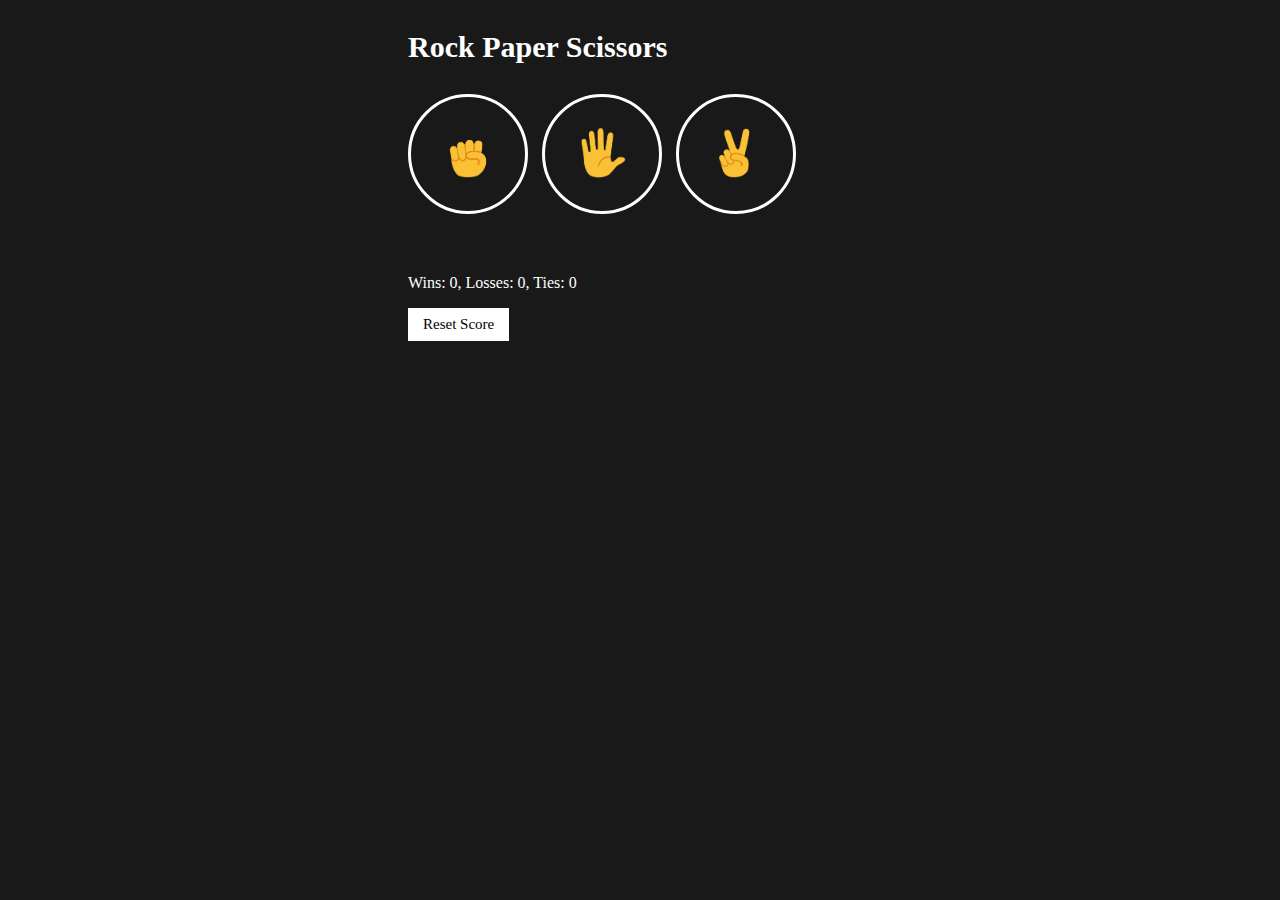
<file: index.html>
<!DOCTYPE html>
<html>
  <head>
    <title>Rock Paper Scissors</title>
    <link rel="stylesheet" href="pra1.css">
  </head>
  <body>
    <p class="title">Rock Paper Scissors</p>
    <button onclick="
      playGame('rock');
    " class="move-button">
      <img src="rock-emoji.png" class="move-icon">
    </button>

    <button onclick="
      playGame('paper');
    " class="move-button">
      <img src="paper-emoji.png" class="move-icon">
    </button>

    <button onclick="
      playGame('scissors');
    " class="move-button">
      <img src="scissors-emoji.png" class="move-icon">
    </button>

    <p class="js-result result"></p>
    <p class="js-moves"></p>
    <p class="js-score score"></p>

    <button onclick="
      score.wins = 0;
      score.losses = 0;
      score.ties = 0;
      localStorage.removeItem('score');
      updateScoreElement();
    " class="reset-score-button">Reset Score</button>

    <script src="pra.js"></script>
  </body>
</html>
</file>
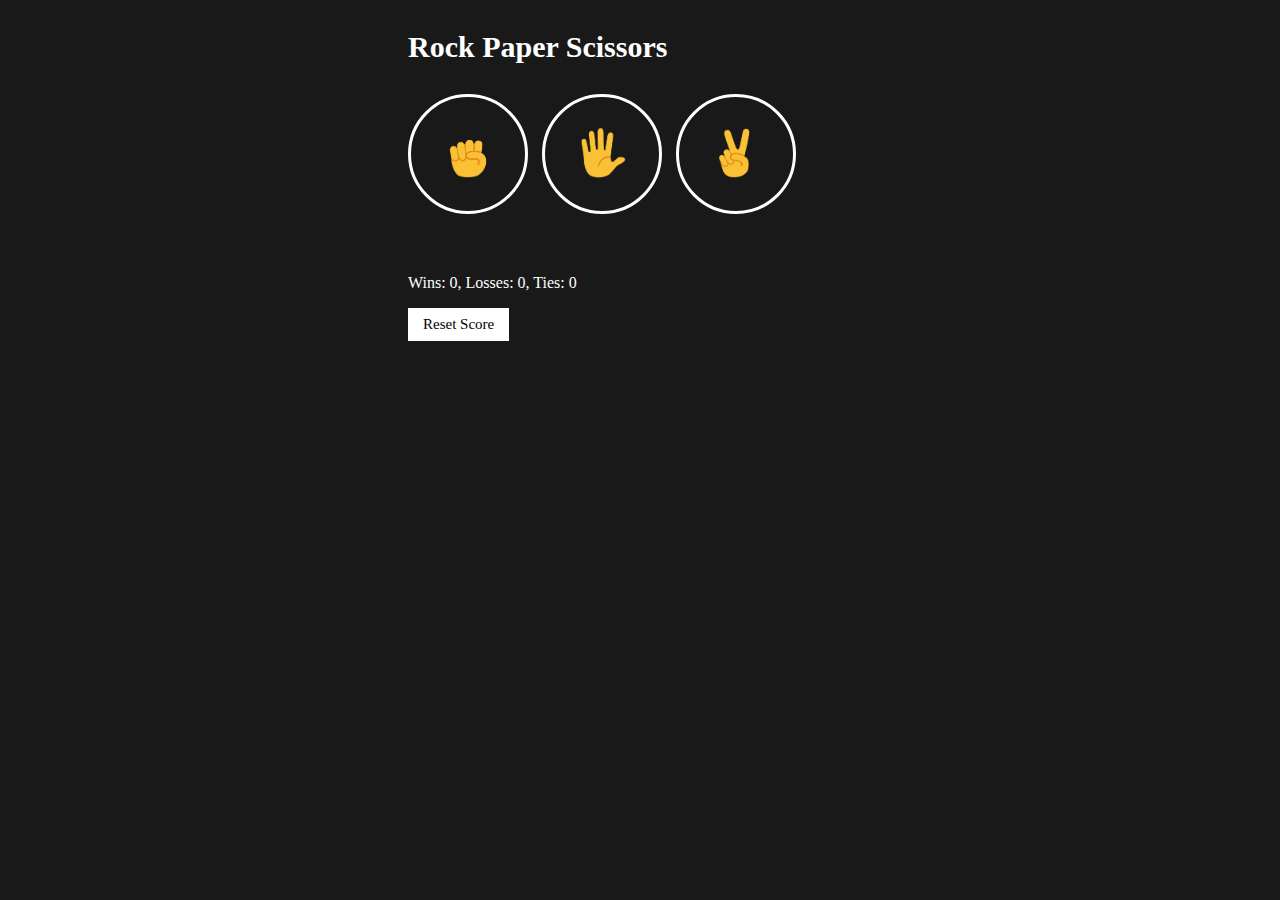
<file: script.html>
<!DOCTYPE html>
<html>
  <head>
    <title>Rock Paper Scissors</title>
    <link rel="stylesheet" href="pra1.css">
  </head>
  <body>
    <p class="title">Rock Paper Scissors</p>
    <button onclick="
      playGame('rock');
    " class="move-button">
      <img src="rock-emoji.png" class="move-icon">
    </button>

    <button onclick="
      playGame('paper');
    " class="move-button">
      <img src="paper-emoji.png" class="move-icon">
    </button>

    <button onclick="
      playGame('scissors');
    " class="move-button">
      <img src="scissors-emoji.png" class="move-icon">
    </button>

    <p class="js-result result"></p>
    <p class="js-moves"></p>
    <p class="js-score score"></p>

    <button onclick="
      score.wins = 0;
      score.losses = 0;
      score.ties = 0;
      localStorage.removeItem('score');
      updateScoreElement();
    " class="reset-score-button">Reset Score</button>

    <script src="pra.js"></script>
  </body>
</html>
</file>
<file: pra1.css>
body {
    background-color: rgb(25, 25, 25);
    color: white;
    font-family: cursive;
    position: relative;
    left: 400px;
    
  }
  
  .title {
    font-size: 30px;
    font-weight: bold;
    font-family: cursive;
  }
  
  .move-icon {
    height: 50px;
  }
  
  .move-button {
    background-color: transparent;
    border: 3px solid white;
    width: 120px;
    height: 120px;
    border-radius: 60px;
    margin-right: 10px;
    cursor: pointer;
  }
  .move-button:hover{
    transform: scale(1.1);
  }
  
  .result {
    font-size: 25px;
    font-weight: bold;
    margin-top: 50px;
  }
  
  .score {
    margin-top: 60px;
  }
  
  .reset-score-button {
    background-color: white;
    border: none;
    font-size: 15px;
    padding: 8px 15px;
    font-family: cursive;
    cursor: pointer;
    transition: 0.5s;
  }
  .reset-score-button:hover{
    background-color: gray;
    color: white;
   
    transform: scale(1.2);
  }
</file>
